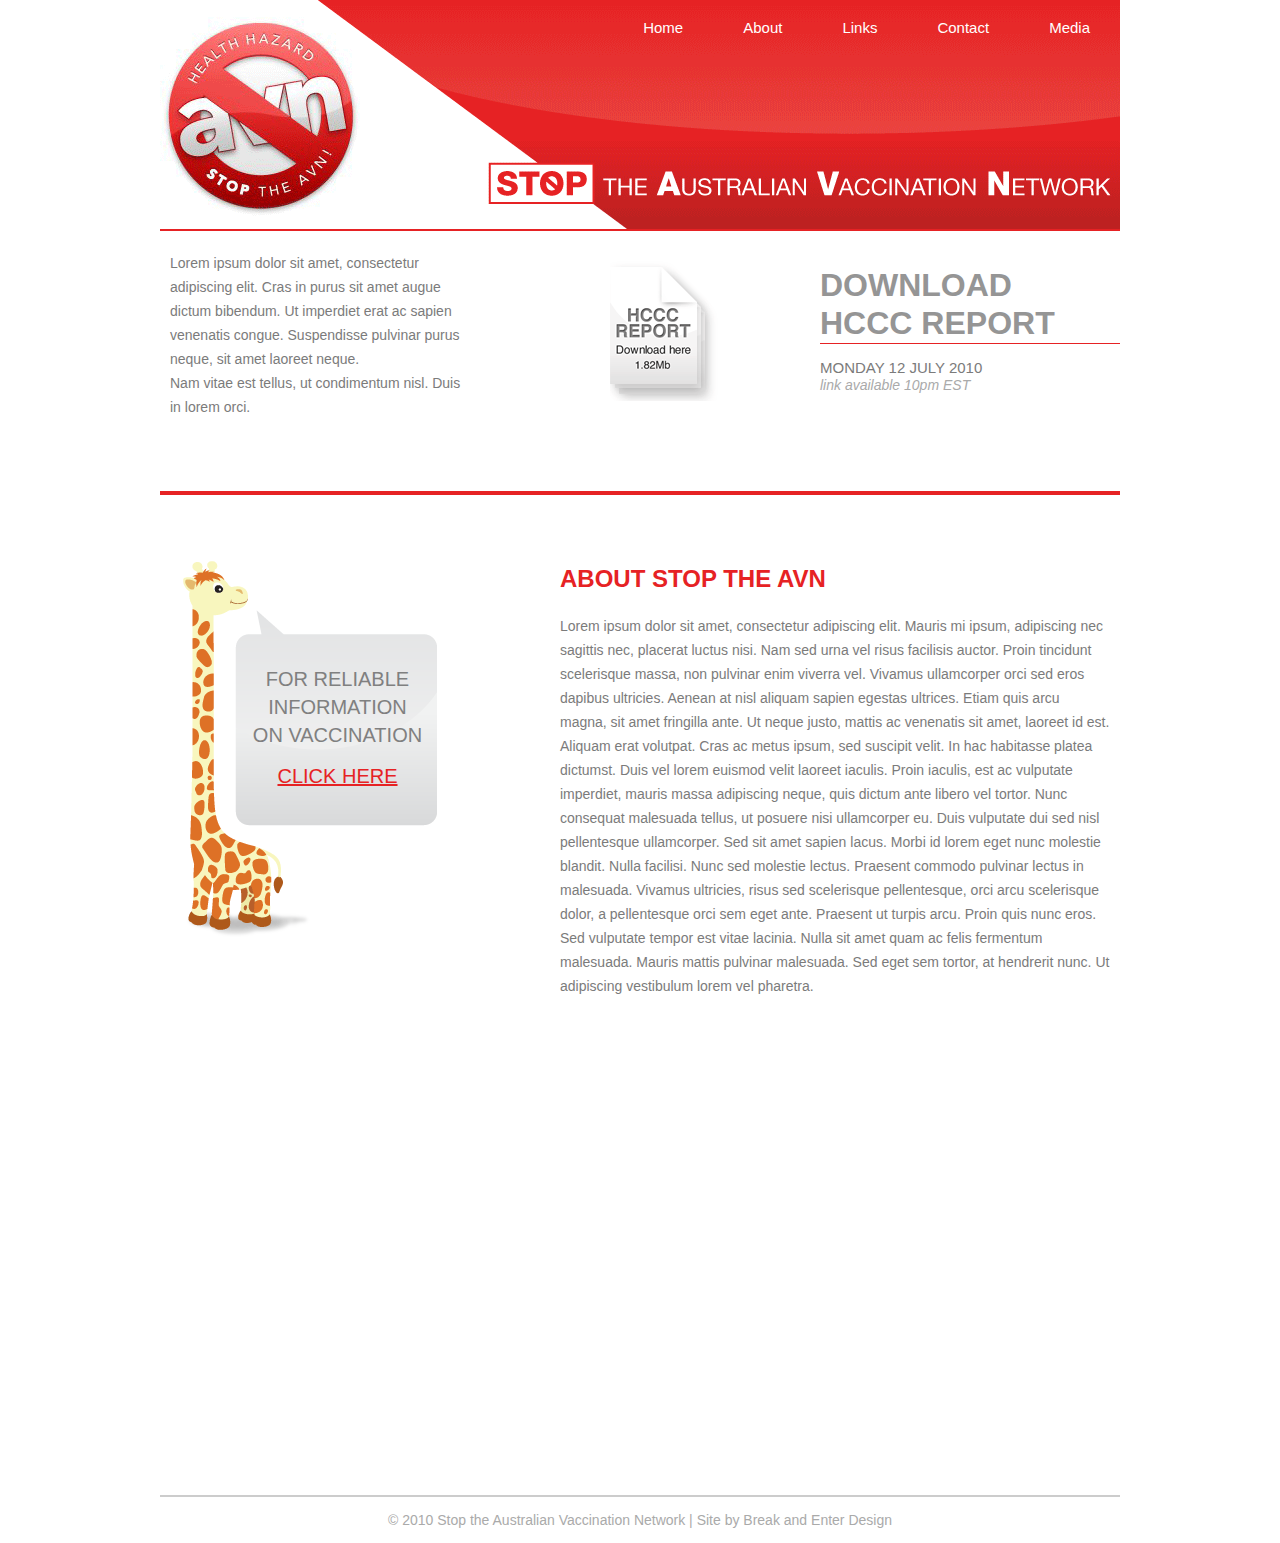
<file: stopavn/about.html>
<!DOCTYPE html PUBLIC "-//W3C//DTD XHTML 1.0 Strict//EN"
	"http://www.w3.org/TR/xhtml1/DTD/xhtml1-strict.dtd">

<html xmlns="http://www.w3.org/1999/xhtml" xml:lang="en" lang="en">
<head>
	<meta http-equiv="Content-Type" content="text/html; charset=utf-8"/>
	<link rel="stylesheet" href="style.css" />
	
	<title>SAVN | About </title>
	<script type="text/javascript">
<!--
function MM_swapImgRestore() { //v3.0
  var i,x,a=document.MM_sr; for(i=0;a&&i<a.length&&(x=a[i])&&x.oSrc;i++) x.src=x.oSrc;
}
function MM_preloadImages() { //v3.0
  var d=document; if(d.images){ if(!d.MM_p) d.MM_p=new Array();
    var i,j=d.MM_p.length,a=MM_preloadImages.arguments; for(i=0; i<a.length; i++)
    if (a[i].indexOf("#")!=0){ d.MM_p[j]=new Image; d.MM_p[j++].src=a[i];}}
}

function MM_findObj(n, d) { //v4.01
  var p,i,x;  if(!d) d=document; if((p=n.indexOf("?"))>0&&parent.frames.length) {
    d=parent.frames[n.substring(p+1)].document; n=n.substring(0,p);}
  if(!(x=d[n])&&d.all) x=d.all[n]; for (i=0;!x&&i<d.forms.length;i++) x=d.forms[i][n];
  for(i=0;!x&&d.layers&&i<d.layers.length;i++) x=MM_findObj(n,d.layers[i].document);
  if(!x && d.getElementById) x=d.getElementById(n); return x;
}

function MM_swapImage() { //v3.0
  var i,j=0,x,a=MM_swapImage.arguments; document.MM_sr=new Array; for(i=0;i<(a.length-2);i+=3)
   if ((x=MM_findObj(a[i]))!=null){document.MM_sr[j++]=x; if(!x.oSrc) x.oSrc=x.src; x.src=a[i+2];}
}
//-->
    </script>
</head>

<body onload="MM_preloadImages('images/download-icon-rollover.png')">
  <div id="page-container"><!--start page wrap-->
		
		<div id="header"><!--start header-->

			
			<div id="nav"><!--start navigation-->
				<ul>
					<li><a href="index.html">Home</a></li>
					<li><a href="about.html">About</a></li>
					<li><a href="links.html">Links</a></li>
					<li><a href="contact.html">Contact</a></li>
					<li><a href="media.html">Media</a></li>
				</ul>

			</div><!--end navigation-->
			
			<h1>Stop the Australian Vaccination Network</h1>
				
		</div><!--end heading-->
		
		<div id="down-load-menu"><!--start download menu-->
		
			
			<div id="link-copy">
			<p>Lorem ipsum dolor sit amet, consectetur adipiscing elit. Cras in purus sit amet augue dictum bibendum. Ut imperdiet erat ac sapien venenatis congue. Suspendisse pulvinar purus neque, sit amet laoreet neque. <br/>Nam vitae est tellus, ut condimentum nisl. Duis in lorem orci. </p>
			</div>
			
			<div id="logo">
			<!--insert image for report here-->
          <a href="documents/HCCC-Report.pdf" onmouseout="MM_swapImgRestore()" onmouseover="MM_swapImage('Download Icon','','images/download-icon-rollover.png',1)"><img src="images/download-icon.png" alt="Downlaod Icon" width="108" height="140" border="0" id="Download Icon" /></a></div>

			
			<div id="link-title">
			<h1>Download<br />HCCC report</h1>
			<h4>Monday 12 July 2010</h4>
			<h5><em>link available 10pm EST</em></h5>
			</div>

			<div class="clear"></div>
		</div><!--end download menu-->
		
	<div id="side-bar">
		<!--insert back ground image and text-->
		
		<h3>For reliable<br/>information<br/>on vaccination<br/><a href="http://www.ncirs.edu.au/">click here</a></h3>
		
	</div><!--end side bar-->
	
	<div id="main-content"><!--main content window-->
		
		<h1>About Stop the AVN</h1>
		
		<p>Lorem ipsum dolor sit amet, consectetur adipiscing elit. Mauris mi ipsum, adipiscing nec sagittis nec, placerat luctus nisi. Nam sed urna vel risus facilisis auctor. Proin tincidunt scelerisque massa, non pulvinar enim viverra vel. Vivamus ullamcorper orci sed eros dapibus ultricies. Aenean at nisl aliquam sapien egestas ultrices. Etiam quis arcu magna, sit amet fringilla ante. Ut neque justo, mattis ac venenatis sit amet, laoreet id est. Aliquam erat volutpat. Cras ac metus ipsum, sed suscipit velit. In hac habitasse platea dictumst. Duis vel lorem euismod velit laoreet iaculis. Proin iaculis, est ac vulputate imperdiet, mauris massa adipiscing neque, quis dictum ante libero vel tortor. Nunc consequat malesuada tellus, ut posuere nisi ullamcorper eu. Duis vulputate dui sed nisl pellentesque ullamcorper. Sed sit amet sapien lacus. Morbi id lorem eget nunc molestie blandit. Nulla facilisi.

		Nunc sed molestie lectus. Praesent commodo pulvinar lectus in malesuada. Vivamus ultricies, risus sed scelerisque pellentesque, orci arcu scelerisque dolor, a pellentesque orci sem eget ante. Praesent ut turpis arcu. Proin quis nunc eros. Sed vulputate tempor est vitae lacinia. Nulla sit amet quam ac felis fermentum malesuada. Mauris mattis pulvinar malesuada. Sed eget sem tortor, at hendrerit nunc. Ut adipiscing vestibulum lorem vel pharetra.</p>
		
	</div><!--end main content-->
	
	<div class="clear"></div>

	<div id="footer">
		<h5>&copy; 2010 Stop the Australian Vaccination Network | Site by Break and Enter Design</h5>
		
	</div>

	</div><!--end page wrap-->
</body>
</html>
</file>
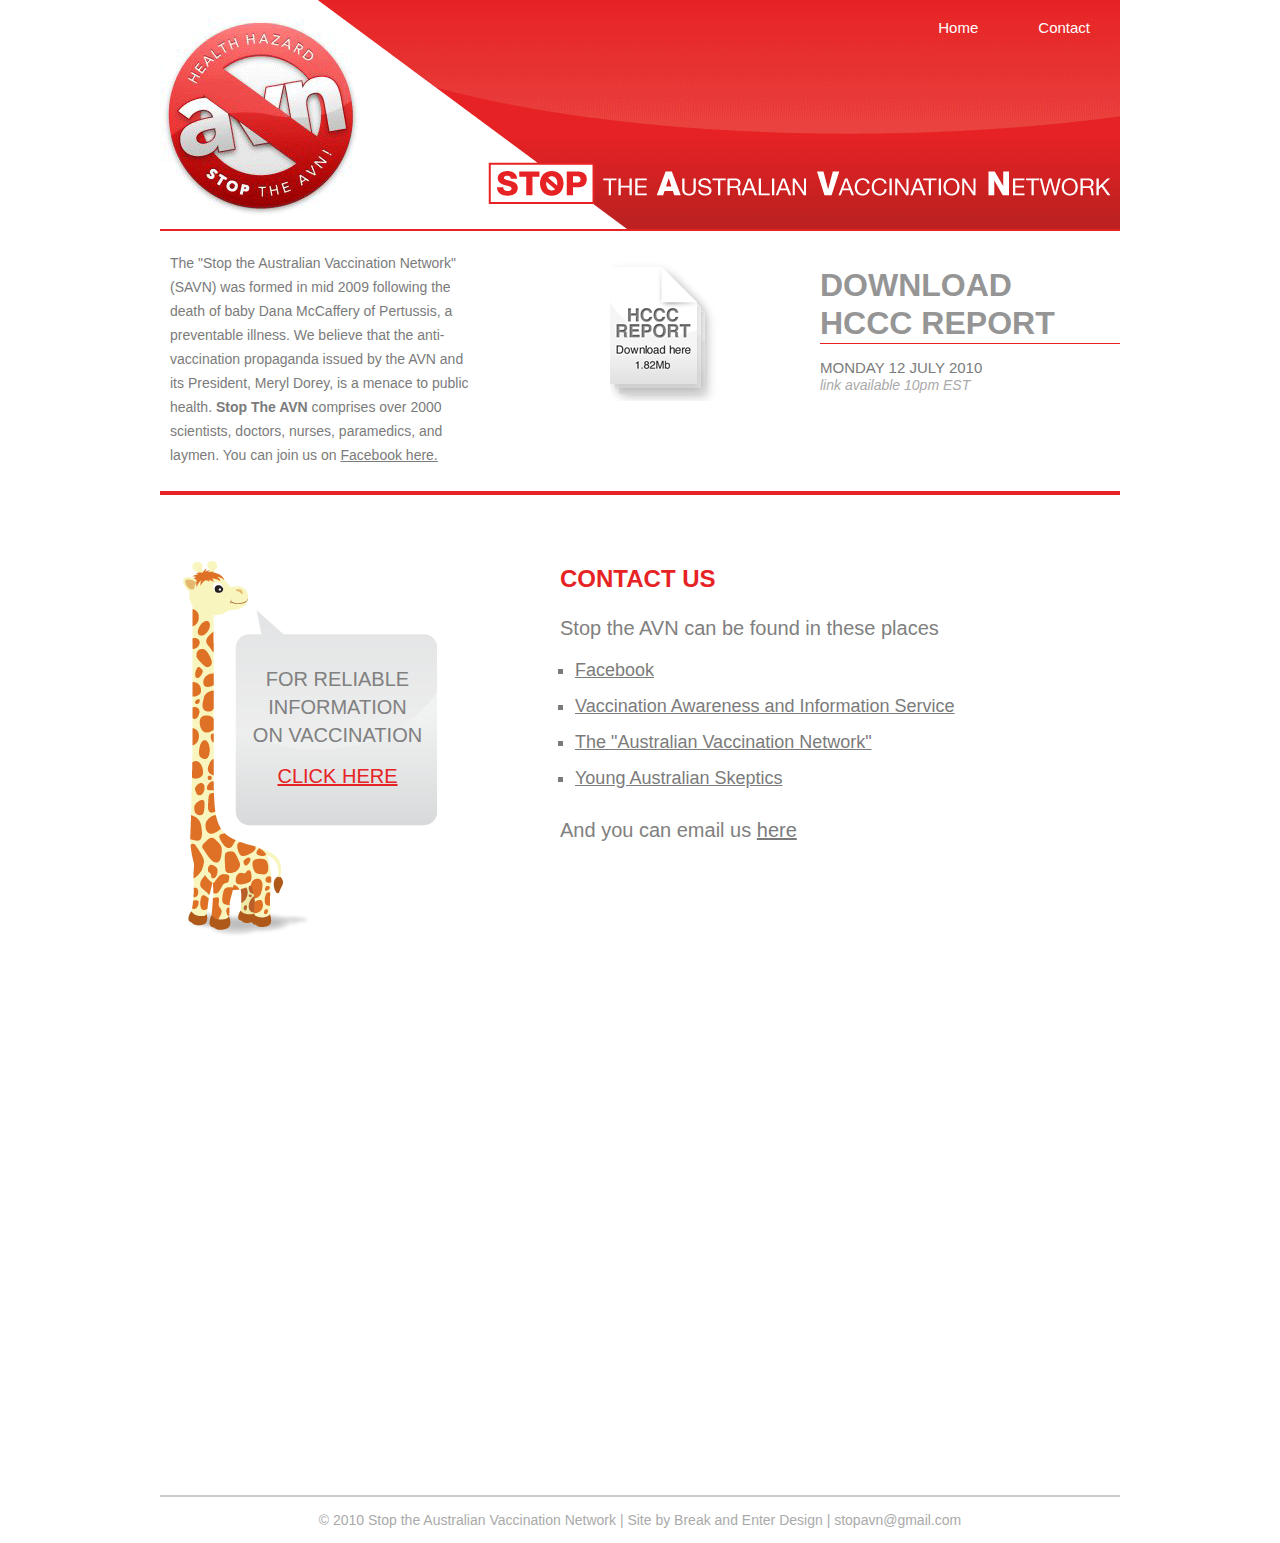
<file: stopavn/contact.html>
﻿<!DOCTYPE html PUBLIC "-//W3C//DTD XHTML 1.0 Strict//EN"
	"http://www.w3.org/TR/xhtml1/DTD/xhtml1-strict.dtd">

<html xmlns="http://www.w3.org/1999/xhtml" xml:lang="en" lang="en">
<head>
	<meta http-equiv="Content-Type" content="text/html; charset=utf-8"/>
	<link rel="stylesheet" href="style.css" />
	
	<title>SAVN | Contact </title>
	<script type="text/javascript">
<!--
function MM_swapImgRestore() { //v3.0
  var i,x,a=document.MM_sr; for(i=0;a&&i<a.length&&(x=a[i])&&x.oSrc;i++) x.src=x.oSrc;
}
function MM_preloadImages() { //v3.0
  var d=document; if(d.images){ if(!d.MM_p) d.MM_p=new Array();
    var i,j=d.MM_p.length,a=MM_preloadImages.arguments; for(i=0; i<a.length; i++)
    if (a[i].indexOf("#")!=0){ d.MM_p[j]=new Image; d.MM_p[j++].src=a[i];}}
}

function MM_findObj(n, d) { //v4.01
  var p,i,x;  if(!d) d=document; if((p=n.indexOf("?"))>0&&parent.frames.length) {
    d=parent.frames[n.substring(p+1)].document; n=n.substring(0,p);}
  if(!(x=d[n])&&d.all) x=d.all[n]; for (i=0;!x&&i<d.forms.length;i++) x=d.forms[i][n];
  for(i=0;!x&&d.layers&&i<d.layers.length;i++) x=MM_findObj(n,d.layers[i].document);
  if(!x && d.getElementById) x=d.getElementById(n); return x;
}

function MM_swapImage() { //v3.0
  var i,j=0,x,a=MM_swapImage.arguments; document.MM_sr=new Array; for(i=0;i<(a.length-2);i+=3)
   if ((x=MM_findObj(a[i]))!=null){document.MM_sr[j++]=x; if(!x.oSrc) x.oSrc=x.src; x.src=a[i+2];}
}
//-->
    </script>
</head>

<body onload="MM_preloadImages('images/download-icon-rollover.png')">
  <div id="page-container"><!--start page wrap-->
		
		<div id="header"><!--start header-->

			
			<div id="nav"><!--start navigation-->
				<ul>
					<li><a href="index.html">Home</a></li>
					<!--li><a href="about.html">About</a></li>
					<li><a href="links.html">Links</a></li-->
					<li><a href="contact.html">Contact</a></li>
					<!--li><a href="media.html">Media</a></li-->
				</ul>

			</div><!--end navigation-->
			
			<h1>Stop the Australian Vaccination Network</h1>
				
		</div><!--end heading-->
		
		<div id="down-load-menu"><!--start download menu-->
		
			
			<div id="link-copy">
			<p>The "Stop the Australian Vaccination Network" (SAVN) was formed in mid 2009 following the death of baby Dana McCaffery of Pertussis, a preventable illness. We believe that the anti-vaccination propaganda issued by the AVN and its President, Meryl Dorey, is a menace to public health. <b>Stop The AVN</b> comprises over 2000 scientists, doctors, nurses, paramedics, and laymen.  You can join us on <a href="http://www.facebook.com/stopavn">Facebook here. </p>
			</div>
			
			<div id="logo">
			<!--insert image for report here-->
          <a href="documents/HCCC-Report.pdf" onmouseout="MM_swapImgRestore()" onmouseover="MM_swapImage('Download Icon','','images/download-icon-rollover.png',1)"><img src="images/download-icon.png" alt="Downlaod Icon" width="108" height="140" border="0" id="Download Icon" /></a></div>

			
			<div id="link-title">
			<h1>Download<br />HCCC report</h1>
			<h4>Monday 12 July 2010</h4>
			<h5><em>link available 10pm EST</em></h5>
			</div>

			<div class="clear"></div>
		</div><!--end download menu-->
		
	<div id="side-bar">
		<!--insert back ground image and text-->
		
		<h3>For reliable<br/>information<br/>on vaccination<br/><a href="http://www.ncirs.edu.au/">click here</a></h3>
		
	</div><!--end side bar-->
	
	<div id="main-content"><!--main content window-->
		
		<h1>Contact Us</h1>
		
		<h3>Stop the AVN can be found in these places</h3>
			<ul>
				<li><a href="http://www.facebook.com/stopavn">Facebook</a></li>
				<li><a href="http://www.antivaxxers.com/">Vaccination Awareness and Information Service</a></li>
				<li><a href="http://www.australianimages.com.au/opinion/vaccination.php">The "Australian Vaccination Network"</a></li>
				<li><a href="http://www.youngausskeptics.com">Young Australian Skeptics</a></li>
			</ul>
		<h3> And you can email us <a href="mailto:stopavn@gmail.com">here</a></h3>
		
	</div><!--end main content-->
	
	<div class="clear"></div>

	<div id="footer">
		<h5>&copy; 2010 Stop the Australian Vaccination Network | Site by Break and Enter Design | stopavn@gmail.com</h5>
		
	</div>

	</div><!--end page wrap-->
</body>
</html>
</file>
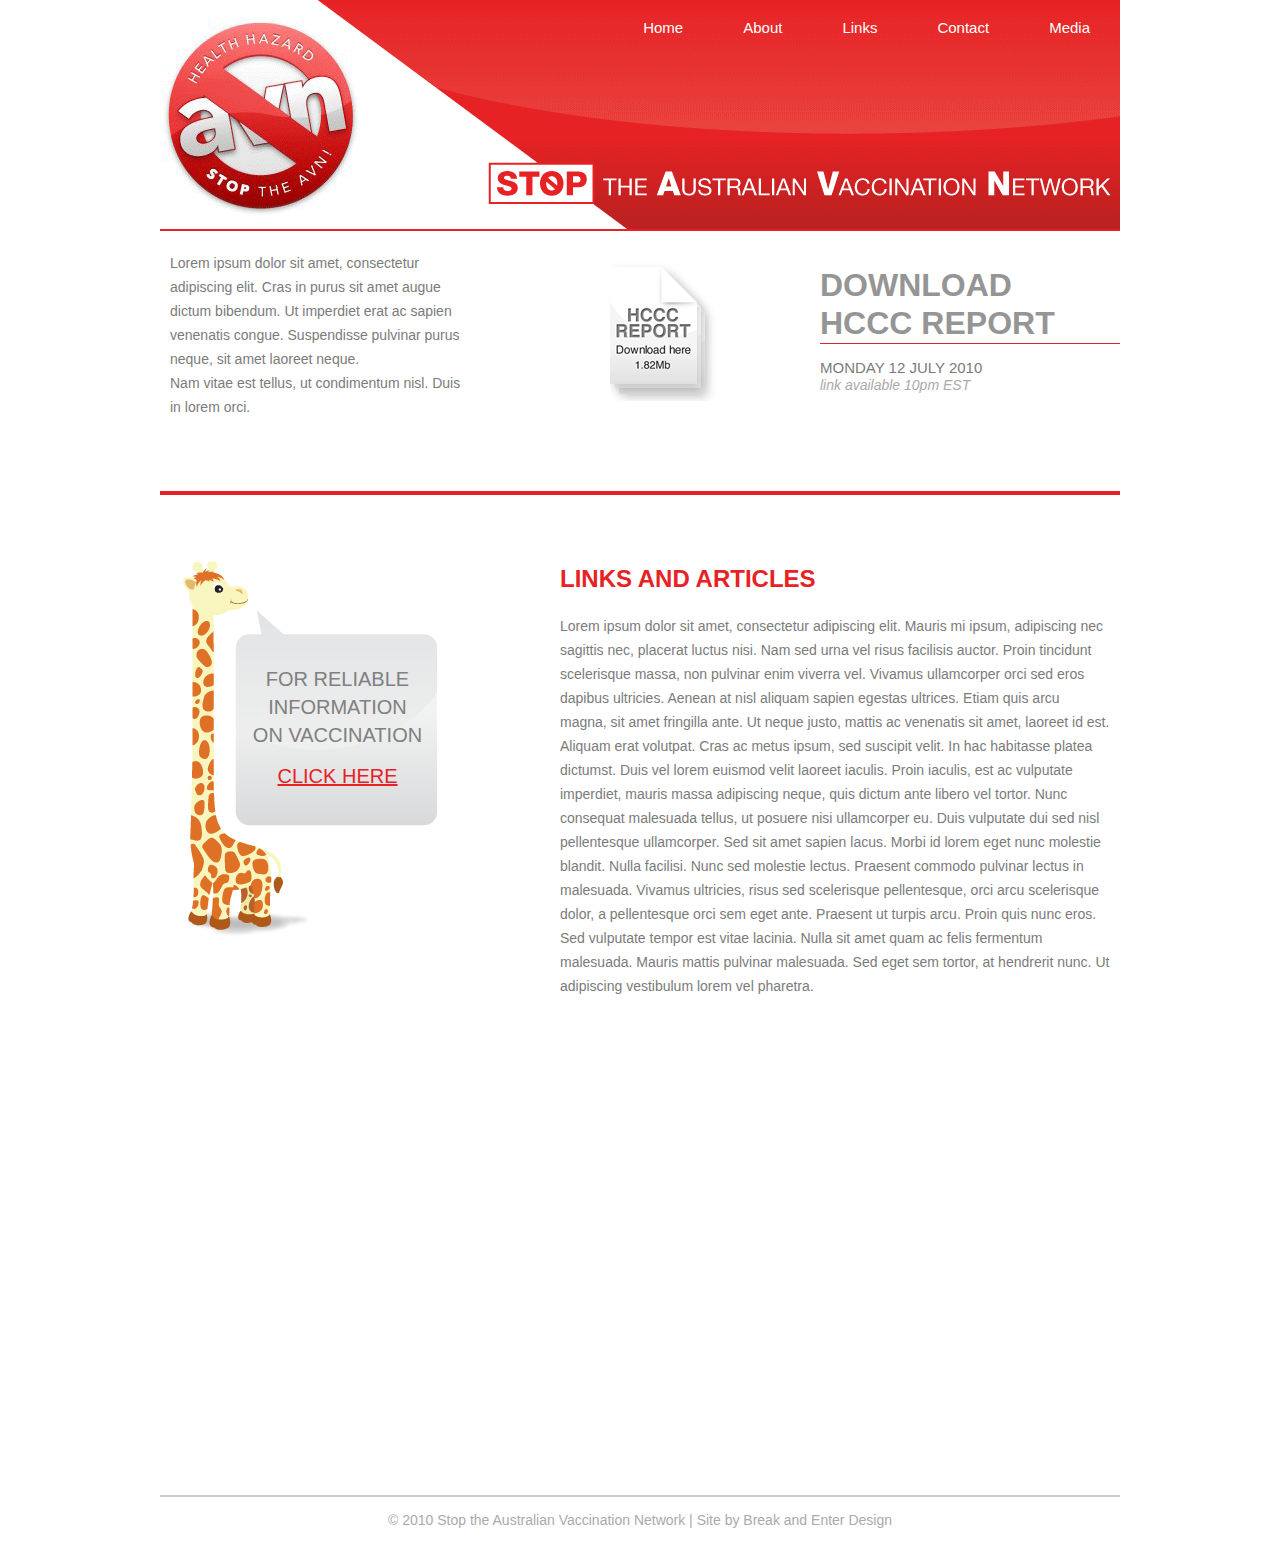
<file: stopavn/links.html>
<!DOCTYPE html PUBLIC "-//W3C//DTD XHTML 1.0 Strict//EN"
	"http://www.w3.org/TR/xhtml1/DTD/xhtml1-strict.dtd">

<html xmlns="http://www.w3.org/1999/xhtml" xml:lang="en" lang="en">
<head>
	<meta http-equiv="Content-Type" content="text/html; charset=utf-8"/>
	<link rel="stylesheet" href="style.css" />
	
	<title>SAVN | Links </title>
	<script type="text/javascript">
<!--
function MM_swapImgRestore() { //v3.0
  var i,x,a=document.MM_sr; for(i=0;a&&i<a.length&&(x=a[i])&&x.oSrc;i++) x.src=x.oSrc;
}
function MM_preloadImages() { //v3.0
  var d=document; if(d.images){ if(!d.MM_p) d.MM_p=new Array();
    var i,j=d.MM_p.length,a=MM_preloadImages.arguments; for(i=0; i<a.length; i++)
    if (a[i].indexOf("#")!=0){ d.MM_p[j]=new Image; d.MM_p[j++].src=a[i];}}
}

function MM_findObj(n, d) { //v4.01
  var p,i,x;  if(!d) d=document; if((p=n.indexOf("?"))>0&&parent.frames.length) {
    d=parent.frames[n.substring(p+1)].document; n=n.substring(0,p);}
  if(!(x=d[n])&&d.all) x=d.all[n]; for (i=0;!x&&i<d.forms.length;i++) x=d.forms[i][n];
  for(i=0;!x&&d.layers&&i<d.layers.length;i++) x=MM_findObj(n,d.layers[i].document);
  if(!x && d.getElementById) x=d.getElementById(n); return x;
}

function MM_swapImage() { //v3.0
  var i,j=0,x,a=MM_swapImage.arguments; document.MM_sr=new Array; for(i=0;i<(a.length-2);i+=3)
   if ((x=MM_findObj(a[i]))!=null){document.MM_sr[j++]=x; if(!x.oSrc) x.oSrc=x.src; x.src=a[i+2];}
}
//-->
    </script>
</head>

<body onload="MM_preloadImages('images/download-icon-rollover.png')">
  <div id="page-container"><!--start page wrap-->
		
		<div id="header"><!--start header-->

			
			<div id="nav"><!--start navigation-->
				<ul>
					<li><a href="index.html">Home</a></li>
					<li><a href="about.html">About</a></li>
					<li><a href="links.html">Links</a></li>
					<li><a href="contact.html">Contact</a></li>
					<li><a href="media.html">Media</a></li>
				</ul>

			</div><!--end navigation-->
			
			<h1>Stop the Australian Vaccination Network</h1>
				
		</div><!--end heading-->
		
		<div id="down-load-menu"><!--start download menu-->
		
			
			<div id="link-copy">
			<p>Lorem ipsum dolor sit amet, consectetur adipiscing elit. Cras in purus sit amet augue dictum bibendum. Ut imperdiet erat ac sapien venenatis congue. Suspendisse pulvinar purus neque, sit amet laoreet neque. <br/>Nam vitae est tellus, ut condimentum nisl. Duis in lorem orci. </p>
			</div>
			
			<div id="logo">
			<!--insert image for report here-->
          <a href="documents/HCCC-Report.pdf" onmouseout="MM_swapImgRestore()" onmouseover="MM_swapImage('Download Icon','','images/download-icon-rollover.png',1)"><img src="images/download-icon.png" alt="Downlaod Icon" width="108" height="140" border="0" id="Download Icon" /></a></div>

			
			<div id="link-title">
			<h1>Download<br />HCCC report</h1>
			<h4>Monday 12 July 2010</h4>
			<h5><em>link available 10pm EST</em></h5>
			</div>

			<div class="clear"></div>
		</div><!--end download menu-->
		
	<div id="side-bar">
		<!--insert back ground image and text-->
		
		<h3>For reliable<br/>information<br/>on vaccination<br/><a href="http://www.ncirs.edu.au/">click here</a></h3>
		
	</div><!--end side bar-->
	
	<div id="main-content"><!--main content window-->
		
		<h1>Links and Articles</h1>
		
		<p>Lorem ipsum dolor sit amet, consectetur adipiscing elit. Mauris mi ipsum, adipiscing nec sagittis nec, placerat luctus nisi. Nam sed urna vel risus facilisis auctor. Proin tincidunt scelerisque massa, non pulvinar enim viverra vel. Vivamus ullamcorper orci sed eros dapibus ultricies. Aenean at nisl aliquam sapien egestas ultrices. Etiam quis arcu magna, sit amet fringilla ante. Ut neque justo, mattis ac venenatis sit amet, laoreet id est. Aliquam erat volutpat. Cras ac metus ipsum, sed suscipit velit. In hac habitasse platea dictumst. Duis vel lorem euismod velit laoreet iaculis. Proin iaculis, est ac vulputate imperdiet, mauris massa adipiscing neque, quis dictum ante libero vel tortor. Nunc consequat malesuada tellus, ut posuere nisi ullamcorper eu. Duis vulputate dui sed nisl pellentesque ullamcorper. Sed sit amet sapien lacus. Morbi id lorem eget nunc molestie blandit. Nulla facilisi.

		Nunc sed molestie lectus. Praesent commodo pulvinar lectus in malesuada. Vivamus ultricies, risus sed scelerisque pellentesque, orci arcu scelerisque dolor, a pellentesque orci sem eget ante. Praesent ut turpis arcu. Proin quis nunc eros. Sed vulputate tempor est vitae lacinia. Nulla sit amet quam ac felis fermentum malesuada. Mauris mattis pulvinar malesuada. Sed eget sem tortor, at hendrerit nunc. Ut adipiscing vestibulum lorem vel pharetra.</p>
		
	</div><!--end main content-->
	
	<div class="clear"></div>

	<div id="footer">
		<h5>&copy; 2010 Stop the Australian Vaccination Network | Site by Break and Enter Design</h5>
		
	</div>

	</div><!--end page wrap-->
</body>
</html>
</file>
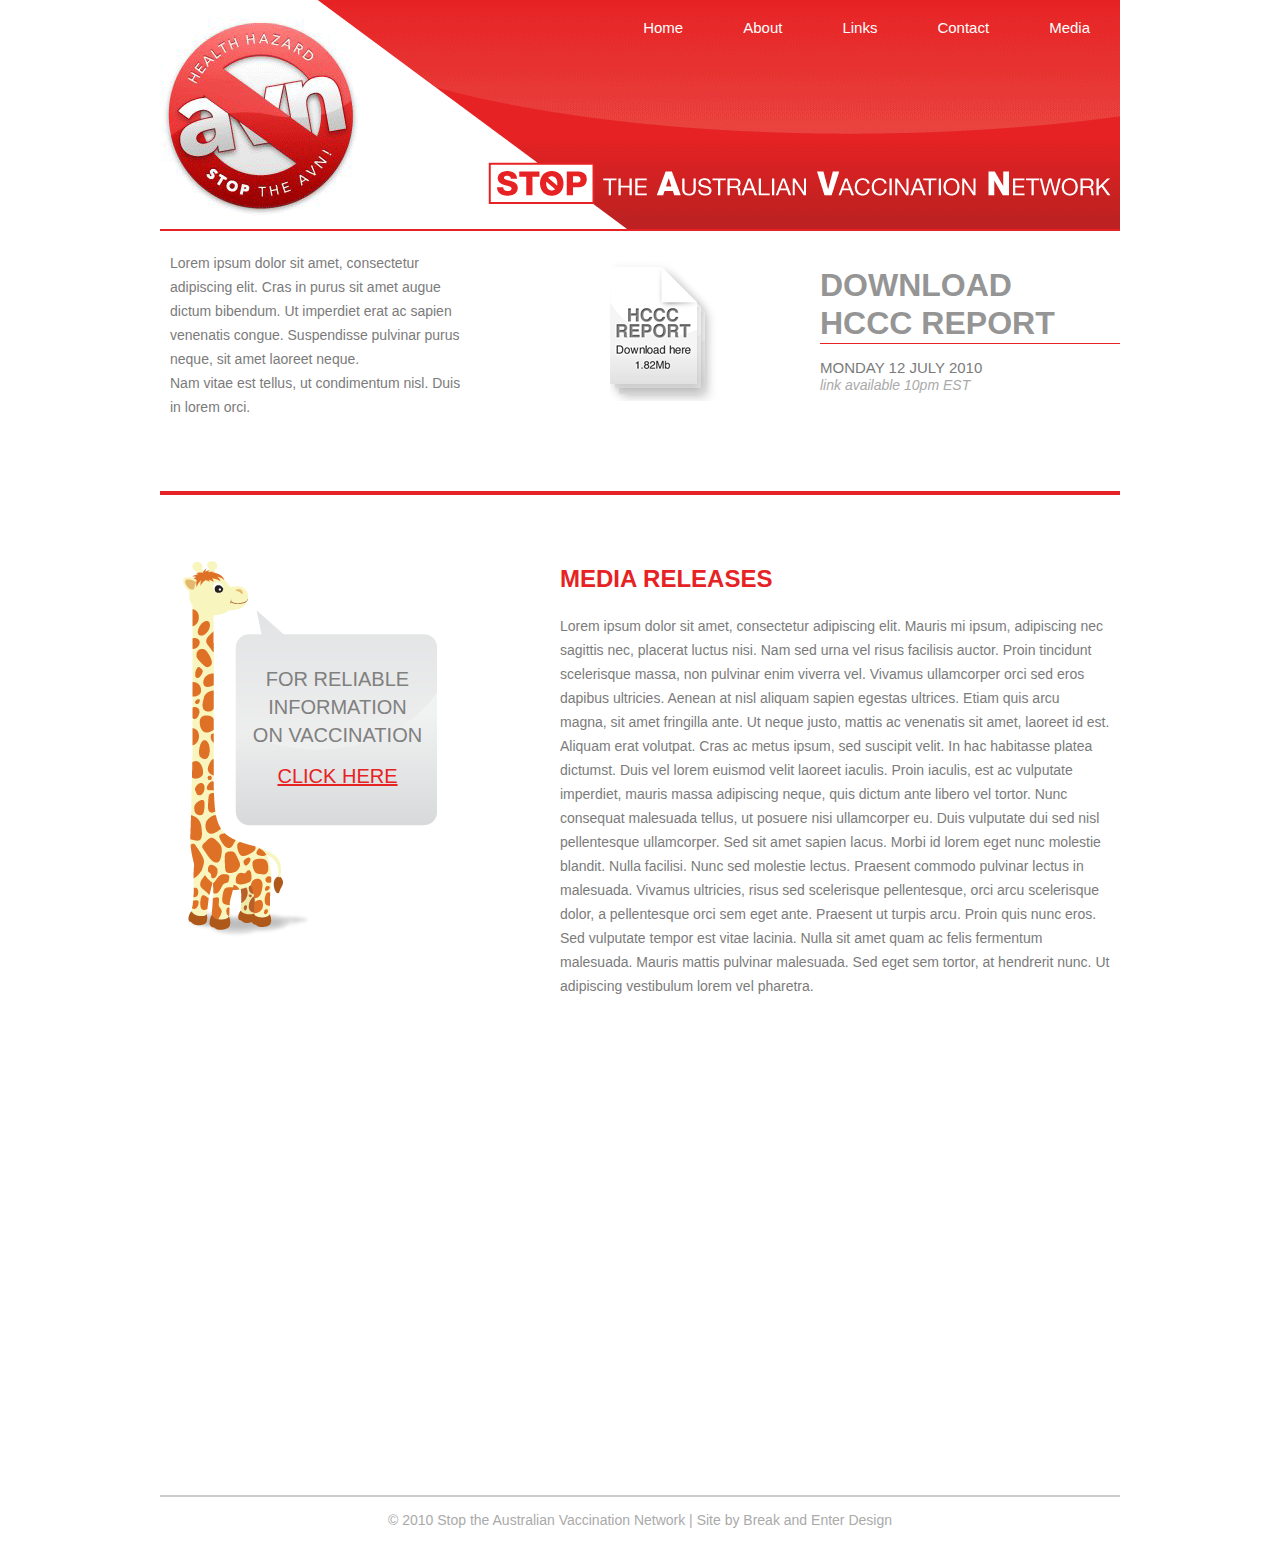
<file: stopavn/media.html>
<!DOCTYPE html PUBLIC "-//W3C//DTD XHTML 1.0 Strict//EN"
	"http://www.w3.org/TR/xhtml1/DTD/xhtml1-strict.dtd">

<html xmlns="http://www.w3.org/1999/xhtml" xml:lang="en" lang="en">
<head>
	<meta http-equiv="Content-Type" content="text/html; charset=utf-8"/>
	<link rel="stylesheet" href="style.css" />
	
	<title>SAVN | Media </title>
	<script type="text/javascript">
<!--
function MM_swapImgRestore() { //v3.0
  var i,x,a=document.MM_sr; for(i=0;a&&i<a.length&&(x=a[i])&&x.oSrc;i++) x.src=x.oSrc;
}
function MM_preloadImages() { //v3.0
  var d=document; if(d.images){ if(!d.MM_p) d.MM_p=new Array();
    var i,j=d.MM_p.length,a=MM_preloadImages.arguments; for(i=0; i<a.length; i++)
    if (a[i].indexOf("#")!=0){ d.MM_p[j]=new Image; d.MM_p[j++].src=a[i];}}
}

function MM_findObj(n, d) { //v4.01
  var p,i,x;  if(!d) d=document; if((p=n.indexOf("?"))>0&&parent.frames.length) {
    d=parent.frames[n.substring(p+1)].document; n=n.substring(0,p);}
  if(!(x=d[n])&&d.all) x=d.all[n]; for (i=0;!x&&i<d.forms.length;i++) x=d.forms[i][n];
  for(i=0;!x&&d.layers&&i<d.layers.length;i++) x=MM_findObj(n,d.layers[i].document);
  if(!x && d.getElementById) x=d.getElementById(n); return x;
}

function MM_swapImage() { //v3.0
  var i,j=0,x,a=MM_swapImage.arguments; document.MM_sr=new Array; for(i=0;i<(a.length-2);i+=3)
   if ((x=MM_findObj(a[i]))!=null){document.MM_sr[j++]=x; if(!x.oSrc) x.oSrc=x.src; x.src=a[i+2];}
}
//-->
    </script>
</head>

<body onload="MM_preloadImages('images/download-icon-rollover.png')">
  <div id="page-container"><!--start page wrap-->
		
		<div id="header"><!--start header-->

			
			<div id="nav"><!--start navigation-->
				<ul>
					<li><a href="index.html">Home</a></li>
					<li><a href="about.html">About</a></li>
					<li><a href="links.html">Links</a></li>
					<li><a href="contact.html">Contact</a></li>
					<li><a href="media.html">Media</a></li>
				</ul>

			</div><!--end navigation-->
			
			<h1>Stop the Australian Vaccination Network</h1>
				
		</div><!--end heading-->
		
		<div id="down-load-menu"><!--start download menu-->
		
			
			<div id="link-copy">
			<p>Lorem ipsum dolor sit amet, consectetur adipiscing elit. Cras in purus sit amet augue dictum bibendum. Ut imperdiet erat ac sapien venenatis congue. Suspendisse pulvinar purus neque, sit amet laoreet neque. <br/>Nam vitae est tellus, ut condimentum nisl. Duis in lorem orci. </p>
			</div>
			
			<div id="logo">
			<!--insert image for report here-->
          <a href="documents/HCCC-Report.pdf" onmouseout="MM_swapImgRestore()" onmouseover="MM_swapImage('Download Icon','','images/download-icon-rollover.png',1)"><img src="images/download-icon.png" alt="Downlaod Icon" width="108" height="140" border="0" id="Download Icon" /></a></div>

			
			<div id="link-title">
			<h1>Download<br />HCCC report</h1>
			<h4>Monday 12 July 2010</h4>
			<h5><em>link available 10pm EST</em></h5>
			</div>

			<div class="clear"></div>
		</div><!--end download menu-->
		
	<div id="side-bar">
		<!--insert back ground image and text-->
		
		<h3>For reliable<br/>information<br/>on vaccination<br/><a href="http://www.ncirs.edu.au/">click here</a></h3>
		
	</div><!--end side bar-->
	
	<div id="main-content"><!--main content window-->
		
		<h1>Media Releases</h1>
		
		<p>Lorem ipsum dolor sit amet, consectetur adipiscing elit. Mauris mi ipsum, adipiscing nec sagittis nec, placerat luctus nisi. Nam sed urna vel risus facilisis auctor. Proin tincidunt scelerisque massa, non pulvinar enim viverra vel. Vivamus ullamcorper orci sed eros dapibus ultricies. Aenean at nisl aliquam sapien egestas ultrices. Etiam quis arcu magna, sit amet fringilla ante. Ut neque justo, mattis ac venenatis sit amet, laoreet id est. Aliquam erat volutpat. Cras ac metus ipsum, sed suscipit velit. In hac habitasse platea dictumst. Duis vel lorem euismod velit laoreet iaculis. Proin iaculis, est ac vulputate imperdiet, mauris massa adipiscing neque, quis dictum ante libero vel tortor. Nunc consequat malesuada tellus, ut posuere nisi ullamcorper eu. Duis vulputate dui sed nisl pellentesque ullamcorper. Sed sit amet sapien lacus. Morbi id lorem eget nunc molestie blandit. Nulla facilisi.

		Nunc sed molestie lectus. Praesent commodo pulvinar lectus in malesuada. Vivamus ultricies, risus sed scelerisque pellentesque, orci arcu scelerisque dolor, a pellentesque orci sem eget ante. Praesent ut turpis arcu. Proin quis nunc eros. Sed vulputate tempor est vitae lacinia. Nulla sit amet quam ac felis fermentum malesuada. Mauris mattis pulvinar malesuada. Sed eget sem tortor, at hendrerit nunc. Ut adipiscing vestibulum lorem vel pharetra.</p>
		
	</div><!--end main content-->
	
	<div class="clear"></div>

	<div id="footer">
		<h5>&copy; 2010 Stop the Australian Vaccination Network | Site by Break and Enter Design</h5>
		
	</div>

	</div><!--end page wrap-->
</body>
</html>
</file>
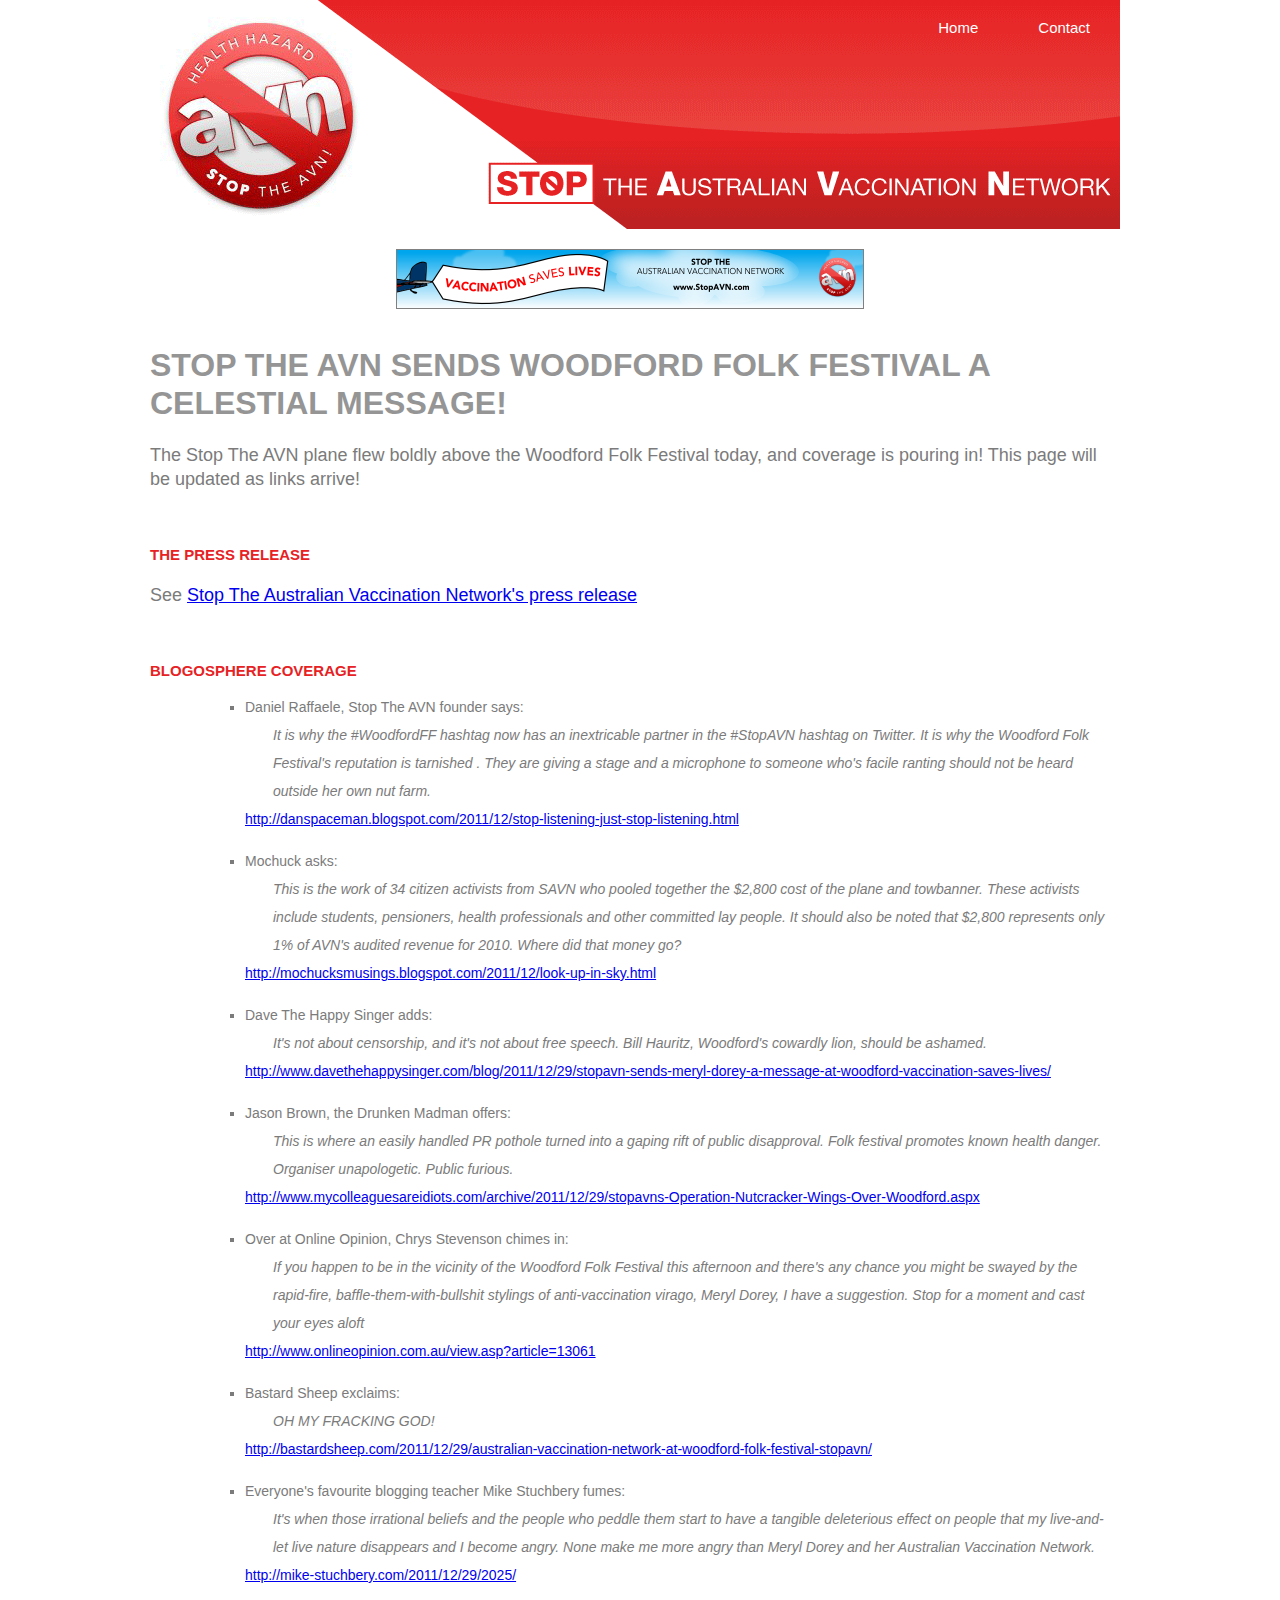
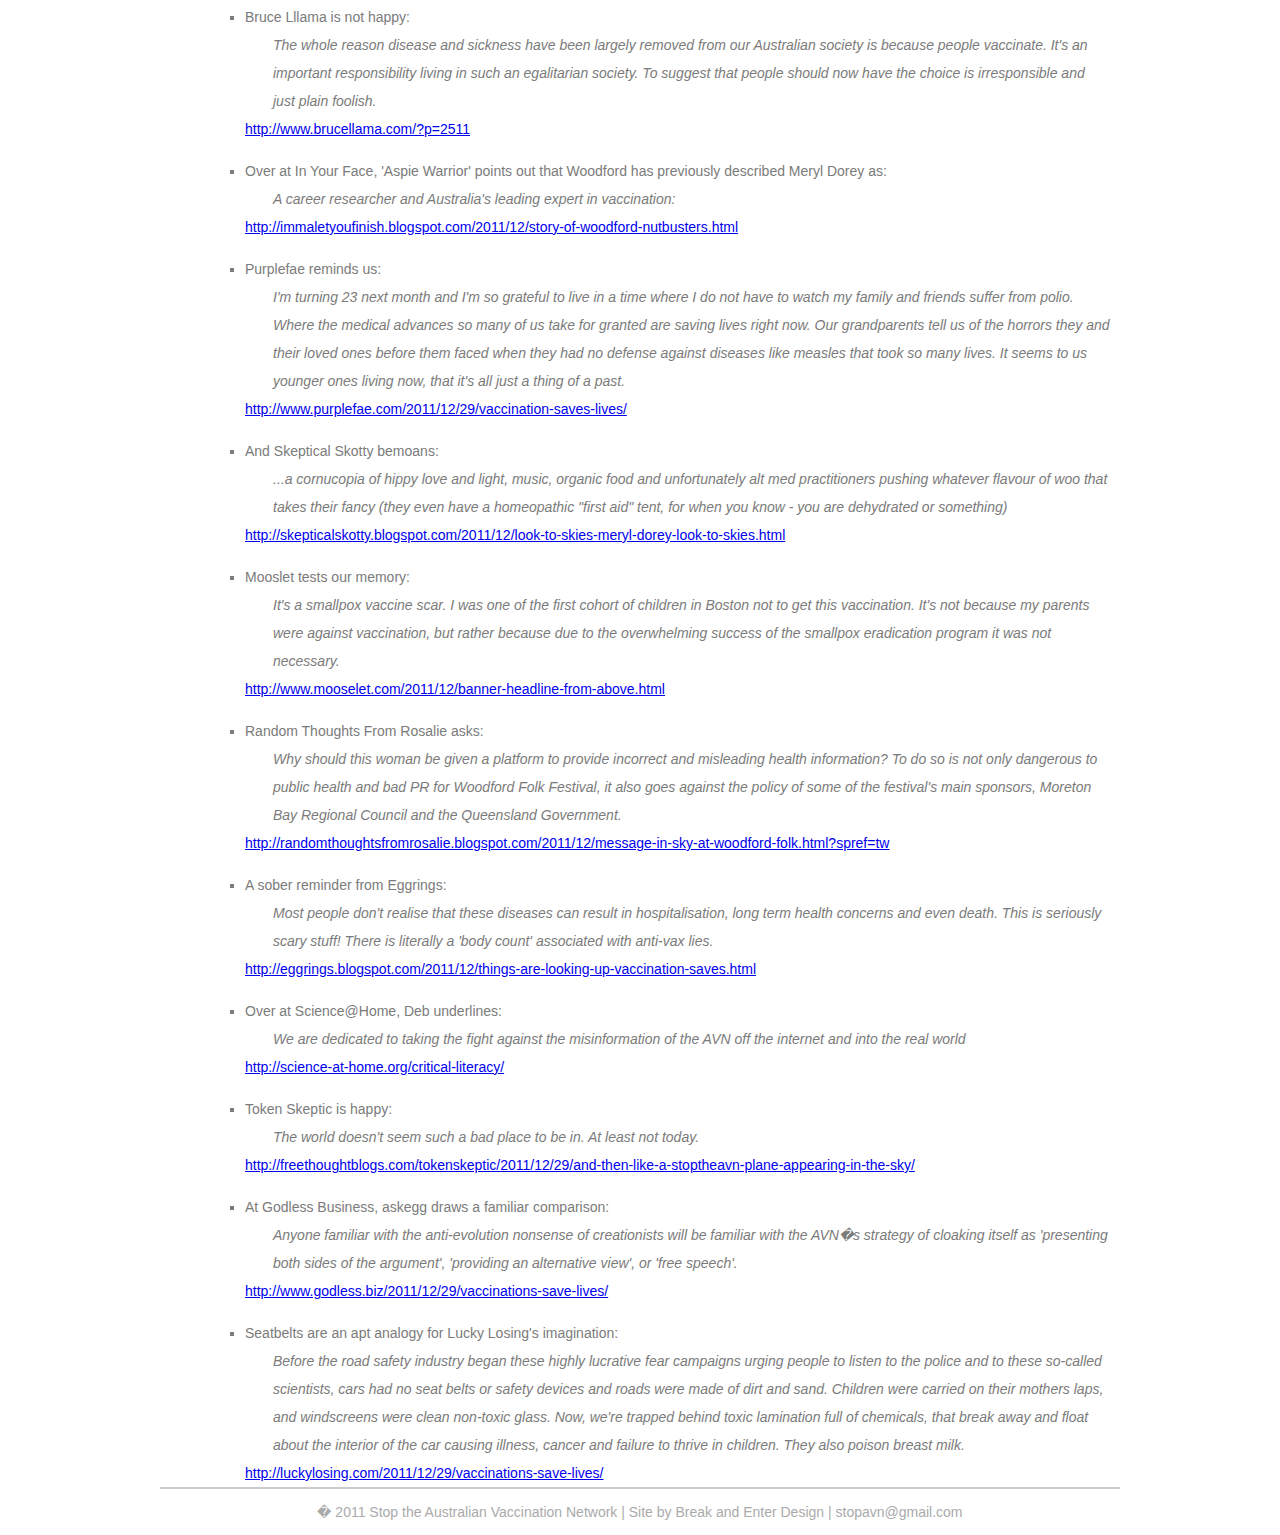
<file: stopavn/vaccination-saves-lives/woodford-folk-festival.html>
<!DOCTYPE html PUBLIC "-//W3C//DTD XHTML 1.0 Strict//EN" "http://www.w3.org/TR/xhtml1/DTD/xhtml1-strict.dtd">
<html xmlns="http://www.w3.org/1999/xhtml" xml:lang="en" lang="en"><head><meta http-equiv="Content-Type" content="text/html; charset=UTF-8">
	
	<link rel="stylesheet" href="../style.css">
	<title>Vaccination Saves Lives: Media coverage</title>
</head>

<body>
  <div id="page-container"><!--start page wrap-->
		
		<div id="header"><!--start header-->

			
			<div id="nav"><!--start navigation-->

				<ul>
					<li><a href="http://stopavn.com/index.html">Home</a></li>
					<li><a href="http://stopavn.com/contact.html">Contact</a></li>
				</ul>

			</div><!--end navigation-->
			
			<h1>Stop the Australian Vaccination Network</h1>
				
		</div><!--end heading-->

					
	<div class="full-width-content"><!--main content window-->

<div style="text-align: center;"><a href="http://www.stopavn.com/vaccination-saves-lives" title="Vaccination Saves Lives: Stop the Australian Vaccination Network"><img src="../images/vaccination-saves-lives-banner.png" width="468" height="60" title="Vaccination Saves Lives: Stop the Australian Vaccination Network" alt="Vaccination Saves Lives: Stop the Australian Vaccination Network" /></a></div>
		
		<h1>Stop The AVN sends Woodford Folk Festival a celestial message!</h1>

<p>The Stop The AVN plane flew boldly above the Woodford Folk Festival today, and coverage is pouring in! This page will be updated as links arrive!</p>
<h2>The Press Release</h2>
<p>See <a href="http://www.scribd.com/doc/76694369/SAVN-Media-Release-Banner-Tow">Stop The Australian Vaccination Network's press release</a></p>

<h2>Blogosphere coverage</h2>

<ul>
	<li>Daniel Raffaele, Stop The AVN founder says:
		<blockquote>It is why the #WoodfordFF hashtag now has an inextricable partner in the #StopAVN hashtag on Twitter. It is why the Woodford Folk Festival's reputation is tarnished . They are giving a stage and a microphone to someone who's facile ranting should not be heard outside her own nut farm.</blockquote>
		<a href="http://danspaceman.blogspot.com/2011/12/stop-listening-just-stop-listening.html">http://danspaceman.blogspot.com/2011/12/stop-listening-just-stop-listening.html</a>
	</li>
	<li>Mochuck asks:
		<blockquote>This is the work of 34 citizen activists from SAVN who pooled together the $2,800 cost of the plane and towbanner.  These activists include students, pensioners, health professionals and other committed lay people.  It should also be noted that $2,800 represents only 1% of AVN's audited revenue for 2010.  Where did that money go?
		</blockquote>
		<a href="http://mochucksmusings.blogspot.com/2011/12/look-up-in-sky.html">http://mochucksmusings.blogspot.com/2011/12/look-up-in-sky.html
		</a>
	</li>
<li>Dave The Happy Singer adds:
		<blockquote>It's not about censorship, and it's not about free speech. Bill Hauritz, Woodford's cowardly lion, should be ashamed.</blockquote>
		<a href="http://www.davethehappysinger.com/blog/2011/12/29/stopavn-sends-meryl-dorey-a-message-at-woodford-vaccination-saves-lives/">http://www.davethehappysinger.com/blog/2011/12/29/stopavn-sends-meryl-dorey-a-message-at-woodford-vaccination-saves-lives/</a>
	</li>
<li>Jason Brown, the Drunken Madman offers:
		<blockquote>This is where an easily handled PR pothole turned into a gaping rift of public disapproval. Folk festival promotes known health danger. Organiser unapologetic. Public furious.</blockquote>
		<a href="http://www.mycolleaguesareidiots.com/archive/2011/12/29/stopavns-Operation-Nutcracker-Wings-Over-Woodford.aspx">http://www.mycolleaguesareidiots.com/archive/2011/12/29/stopavns-Operation-Nutcracker-Wings-Over-Woodford.aspx</a>
	</li>
<li>Over at Online Opinion, Chrys Stevenson chimes in:
		<blockquote>If you happen to be in the vicinity of the Woodford Folk Festival this afternoon and there's any chance you might be swayed by the rapid-fire, baffle-them-with-bullshit stylings of anti-vaccination virago, Meryl Dorey, I have a suggestion. Stop for a moment and cast your eyes aloft </blockquote>
		<a href="http://www.onlineopinion.com.au/view.asp?article=13061">http://www.onlineopinion.com.au/view.asp?article=13061</a>
	</li>
<li>Bastard Sheep exclaims:
		<blockquote>OH MY FRACKING GOD!</blockquote>
		<a href="http://bastardsheep.com/2011/12/29/australian-vaccination-network-at-woodford-folk-festival-stopavn/">http://bastardsheep.com/2011/12/29/australian-vaccination-network-at-woodford-folk-festival-stopavn/</a>
	</li>
<li>Everyone's favourite blogging teacher Mike Stuchbery fumes:
		<blockquote>It's when those irrational beliefs and the people who peddle them start to have a tangible deleterious effect on people that my live-and-let live nature disappears and I become angry. None make me more angry than Meryl Dorey and her Australian Vaccination Network.</blockquote>
		<a href="http://mike-stuchbery.com/2011/12/29/2025/">http://mike-stuchbery.com/2011/12/29/2025/</a>
	</li>
<li>Bruce Lllama is not happy:
		<blockquote>The whole reason disease and sickness have been largely removed from our Australian society is because people vaccinate.  It's an important responsibility living in such an egalitarian society. To suggest that people should now have the choice is irresponsible and just plain foolish.</blockquote>
		<a href="http://www.brucellama.com/?p=2511">http://www.brucellama.com/?p=2511</a>
	</li>
<li>Over at In Your Face, 'Aspie Warrior' points out that Woodford has previously described Meryl Dorey as:
		<blockquote>A career researcher and Australia's leading expert in vaccination:</blockquote>
		<a href="http://immaletyoufinish.blogspot.com/2011/12/story-of-woodford-nutbusters.html">http://immaletyoufinish.blogspot.com/2011/12/story-of-woodford-nutbusters.html</a>
	</li>
<li>Purplefae reminds us:
		<blockquote>I'm turning 23 next month and I'm so grateful to live in a time where I do not have to watch my family and friends suffer from polio. Where the medical advances so many of us take for granted are saving lives right now. Our grandparents tell us of the horrors they and their loved ones before them faced when they had no defense against diseases like measles that took so many lives. It seems to us younger ones living now, that it's all just a thing of a past.</blockquote>
		<a href="http://www.purplefae.com/2011/12/29/vaccination-saves-lives/">http://www.purplefae.com/2011/12/29/vaccination-saves-lives/</a>
	</li>
<li>And Skeptical Skotty bemoans:
		<blockquote>...a cornucopia of hippy love and light, music, organic food and unfortunately alt med practitioners pushing whatever flavour of woo that takes their fancy (they even have a homeopathic "first aid" tent, for when you know - you are dehydrated or something)</blockquote>
		<a href="http://skepticalskotty.blogspot.com/2011/12/look-to-skies-meryl-dorey-look-to-skies.html">http://skepticalskotty.blogspot.com/2011/12/look-to-skies-meryl-dorey-look-to-skies.html</a>
	</li>
<li>Mooslet tests our memory:
		<blockquote>It's a smallpox vaccine scar.  I was one of the first cohort of children in Boston not to get this vaccination. It's not because my parents were against vaccination, but rather because due to the overwhelming success of the smallpox eradication program it was not necessary.</blockquote>
		<a href="http://www.mooselet.com/2011/12/banner-headline-from-above.html">http://www.mooselet.com/2011/12/banner-headline-from-above.html</a>
	</li>
<li>Random Thoughts From Rosalie asks:
		<blockquote>Why should this woman be given a platform to provide incorrect and misleading health information? To do so is not only dangerous to public health and bad PR for Woodford Folk Festival, it also goes against the policy of some of the festival's main sponsors,  Moreton Bay Regional Council and the Queensland Government.</blockquote>
		<a href="http://randomthoughtsfromrosalie.blogspot.com/2011/12/message-in-sky-at-woodford-folk.html?spref=tw">http://randomthoughtsfromrosalie.blogspot.com/2011/12/message-in-sky-at-woodford-folk.html?spref=tw</a>
	</li>
<li>A sober reminder from Eggrings:
		<blockquote> Most people don't realise that these diseases can result in hospitalisation, long term health concerns and even death.  This is seriously scary stuff!  There is literally a 'body count' associated with anti-vax lies.</blockquote>
		<a href="http://eggrings.blogspot.com/2011/12/things-are-looking-up-vaccination-saves.html">http://eggrings.blogspot.com/2011/12/things-are-looking-up-vaccination-saves.html</a>
	</li>
<li>Over at Science@Home, Deb underlines:
		<blockquote>We are dedicated to taking the fight against the misinformation of the AVN off the internet and into the real world</blockquote>
		<a href="http://science-at-home.org/critical-literacy/">http://science-at-home.org/critical-literacy/</a>
	</li>
<li>Token Skeptic is happy:
		<blockquote>The world doesn't seem such a bad place to be in. At least not today.</blockquote>
		<a href="http://freethoughtblogs.com/tokenskeptic/2011/12/29/and-then-like-a-stoptheavn-plane-appearing-in-the-sky/">http://freethoughtblogs.com/tokenskeptic/2011/12/29/and-then-like-a-stoptheavn-plane-appearing-in-the-sky/</a>
	</li>
<li>At Godless Business, askegg draws a familiar comparison:
		<blockquote>Anyone familiar with the anti-evolution nonsense of creationists will be familiar with the AVN�s strategy of cloaking itself as 'presenting both sides of the argument', 'providing an alternative view', or 'free speech'. </blockquote>
		<a href="http://www.godless.biz/2011/12/29/vaccinations-save-lives/">http://www.godless.biz/2011/12/29/vaccinations-save-lives/</a>
	</li>
<li>Seatbelts are an apt analogy for Lucky Losing's imagination:
		<blockquote>Before the road safety industry began these highly lucrative fear campaigns urging people to listen to the police and to these so-called scientists, cars had no seat belts or safety devices and roads were made of dirt and sand. Children were carried on their mothers laps, and windscreens were clean non-toxic glass. Now, we're trapped behind toxic lamination full of chemicals, that break away and float about the interior of the car causing illness, cancer and failure to thrive in children. They also poison breast milk. </blockquote>
		<a href="http://luckylosing.com/2011/12/29/vaccinations-save-lives/">http://luckylosing.com/2011/12/29/vaccinations-save-lives/</a>
	</li>
</ul>


		
	</div><!--end main content-->
	
	<div class="clear"></div>

	<div id="footer">
		<h5>� 2011 Stop the Australian Vaccination Network | Site by Break and Enter Design | stopavn@gmail.com</h5>
		
	</div>

	</div><!--end page wrap-->

</body></html>
</file>
<file: stopavn/style.css>
/*colours #e62224 red*/

* {
	margin: 0;
	padding: 0;
}

blockquote {
    margin-left: 2em;
    font-style: italic;
}

body{
	font-size: 62.5%;
	font-family: helvetica, arial, sans-serif;
	color: #7b7b7b;
}

.clear{
	clear: both;
}

#page-container{
	width: 960px;
	margin: 0 auto;
}


	


p{
	font-size:1.4em;
	line-height: 24px;
	padding-top: 20px;
}

h1{
	font-family: helvetica, arial, sans-serif;
	font-size: 3.2em;
	text-transform: uppercase;
	font-style: normal;
	font-weight: bold;
	line-height: 1.2em;
	padding-top: 35px;
	color: #959595;

}

h2 {
	font-family: helvetica, arial, sans-serif;
	font-size: 2 em;
	text-transform: uppercase;
	color: #e62224;
	padding-top:10px;
}

h3{
	font-family:  helvetica, arial, sans-serif;
	font-size: 2em;
	line-height: 1.4em;
	text-transform: uppercase;
	color: gray;
	font-style: normal;
	font-weight: normal;
}

h4{
	font-family: helvetica, arial, sans-serif;
	font-size: 1.5em;
	text-transform: uppercase;
	font-style: normal;
	font-weight: normal;
	line-height: 1.2em;
}

h5{
	font-size:1.4em;
	color: #aaaaaa;
	font-weight: normal;
}

.main-list{
	font-size:62.5%;
}


#header{
	height: 229px;
	width: 960px;
	background: url(images/header-bg.png) bottom center no-repeat;
}
	#header h1{
		text-indent: -9999px;
	}
	
	#nav{
		float:right;
	}
	
	#nav ul li{
		        display: inline;
		        list-style: none;
		        font-family: helvetica, arial, sans-serif;
		        font-size: 1.5em;
				font-weight: normal;
		        color: white;
				text-align: center;
		}

		    #nav ul li a{
		        display: block;
		        float: left;
		        padding-left: 30px;
				padding-top: 9px;
				padding-right: 30px;
		        height: 30px;
		        margin-top: 10px;
		        text-decoration: none;
		        color: white;
		         
		}

			#nav ul li a:hover, #nav ul li a:active{
				text-decoration: underline;

			}

			.active{
				text-decoration: underline;

			}
			
#down-load-menu{
	width: 960px;
	height: 260px;
	border-top: 2px #e62224 solid;
	border-bottom: 4px #e62224 solid;

}

#link-copy{
	width: 310px;
	height: 250px;
	float: left;
}
#link-copy p{
	padding-left:10px;
}

#link-copy a{
	color: #7b7b7b;
}


#logo{
	width: 300px;
	height: 250px;
	float: left;
}

#logo img{
	margin-top: 30px;
	margin-left:140px;
}

#link-title{
	width: 300px;
	height: 250px;
	float: right;
}

#link-title a{
	color: #e62224;
}

	#link-title h1{
		border-bottom: 1px #e62224 solid;
	}
	
	#link-title h4{
		padding-top: 15px;
	}
	

#side-bar{
	height: 500px;
	width: 310px;
	background: url(images/stopavn_giraffe.png) center center no-repeat;
	float: left;

}

	#side-bar h3{
		padding-left: 45px;
		padding-top: 170px;
		text-align: center;
	}
	
		#side-bar h3 a{
			color: #e62224;
			line-height: 2.7em;
		}

#main-content{
	height: 1000px;
	width: 630px;
	margin-right: 10px;
	float: right;
}

.full-width-content{

	width: 960px !important;
	margin-right: 10px;
	float: right;
	margin-top: 20px;

}

.full-width-content h2	{
	margin-top: 3em;
}

.full-width-content ul li{
	font-size: 1.4em;
	line-height: 2em;
	margin-left: 95px;
	margin-top: 1em;
	list-style: square;
}

.full-width-content p	{
	font-size: 1.8em;
}

h3.call-to-action	{
	background: url('images/finger.png');
	background-repeat: no-repeat;
	padding-left: 45px;
	margin-top: 1em;
	margin-bottom: 1em;
	text-decoration: none;
}

h3.call-to-action a {
	text-decoration: none;
}

#main-content h1{
	margin-left: 80px;
	margin-top: 20px;
	padding-top:50px;
	color: #e62224;
	font-size: 2.4em;

}
#main-content h3{
	margin-left: 80px;
	text-transform: none;
	padding: 20px 0px 10px 0px;
}


#main-content p{
	padding-left:80px;
}

#main-content ul li{
	font-size: 1.8em;
	line-height: 2em;
	margin-left: 95px;
	list-style: square;
}

#main-content ul li a{
	color: #7b7b7b;
}
	
#main-content ul li a:hover {
		color: #e62224;
}

#main-content a{
	color: #7b7b7b;
}

#main-content a:hover {
	color: #e62224;
}

#footer{
	width: 960px;
	height: 30px;
	border-top:2px #cccccc solid;
	
}

#footer h5{
	padding-top: 15px;
	padding-bottom: 15px;
	text-align: center;
	
}

.screenshot	{
	margin: auto;
	text-align: center;
}
</file>
